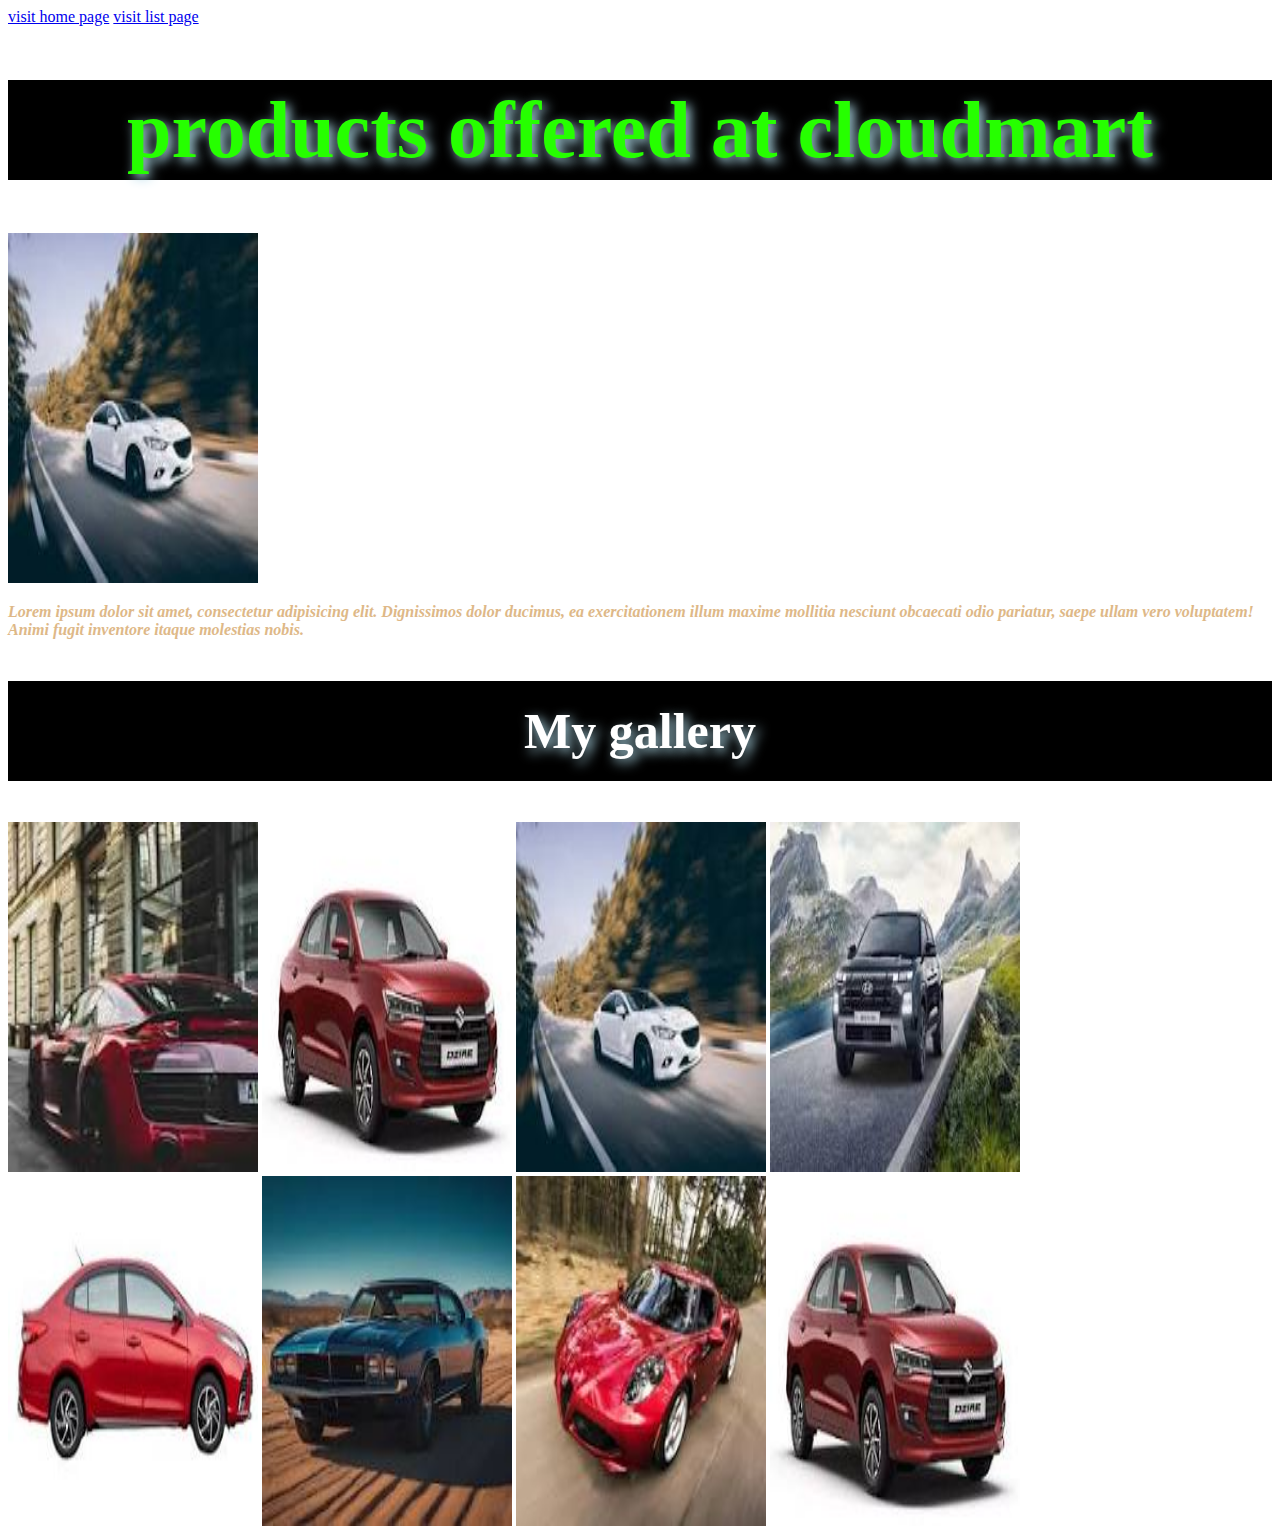
<file: index.html>
<!doctype html>
<html lang="en">
<head>

    <meta charset="UTF-8">
    <meta name="viewport"
          content="width=device-width, user-scalable=no, initial-scale=1.0, maximum-scale=1.0, minimum-scale=1.0">
    <meta http-equiv="X-UA-Compatible" content="ie=edge">
    <title>indexpage</title>
    <style>
        h1{font-size:80px ;
text-shadow: 4px 4px 12px lightblue;
        }
        p{
            font-style: italic;
            color: burlywood;

        }
        img{
            width: 250px;
            height: 350px;
        }
        img:hover{
            opacity: 0.8;
        }
        h2{
            background-color: black;
            color: white;
            line-height: 100px;
            font-size: 50px;
            text-align: center;
            text-shadow: 4px 4px 12px lightblue;

        }

        h1:hover{color: red}
    </style>
    <a href="home.html" target="_self">visit home page</a>
    <a href="list.html" target="_self">visit list page</a>
</head>
<h1 style="color: #26ff00;text-align: center;background-color: black;line-height:100px">products offered at cloudmart</h1>
<img src="assets/car four.jpeg" alt="">
<p style="font-weight: bold">Lorem ipsum dolor sit amet, consectetur adipisicing elit. Dignissimos dolor ducimus, ea exercitationem illum maxime mollitia nesciunt obcaecati odio pariatur, saepe ullam vero voluptatem! Animi fugit inventore itaque molestias nobis.</p>
<h2 >My gallery</h2>
<img src="assets/car two.jpeg" alt="car">
<img src="assets/car three.jpeg" alt="">
<img src="assets/car four.jpeg" alt="">
<img src="assets/car five.jpeg" alt="">
<img src="assets/car six.jpeg" alt="">
<img src="assets/car seven.jpeg" alt="">
<img src="assets/car eight.jpeg" alt="">
<img src="assets/car three.jpeg" alt="">
<body>

</body>
</html>
</file>
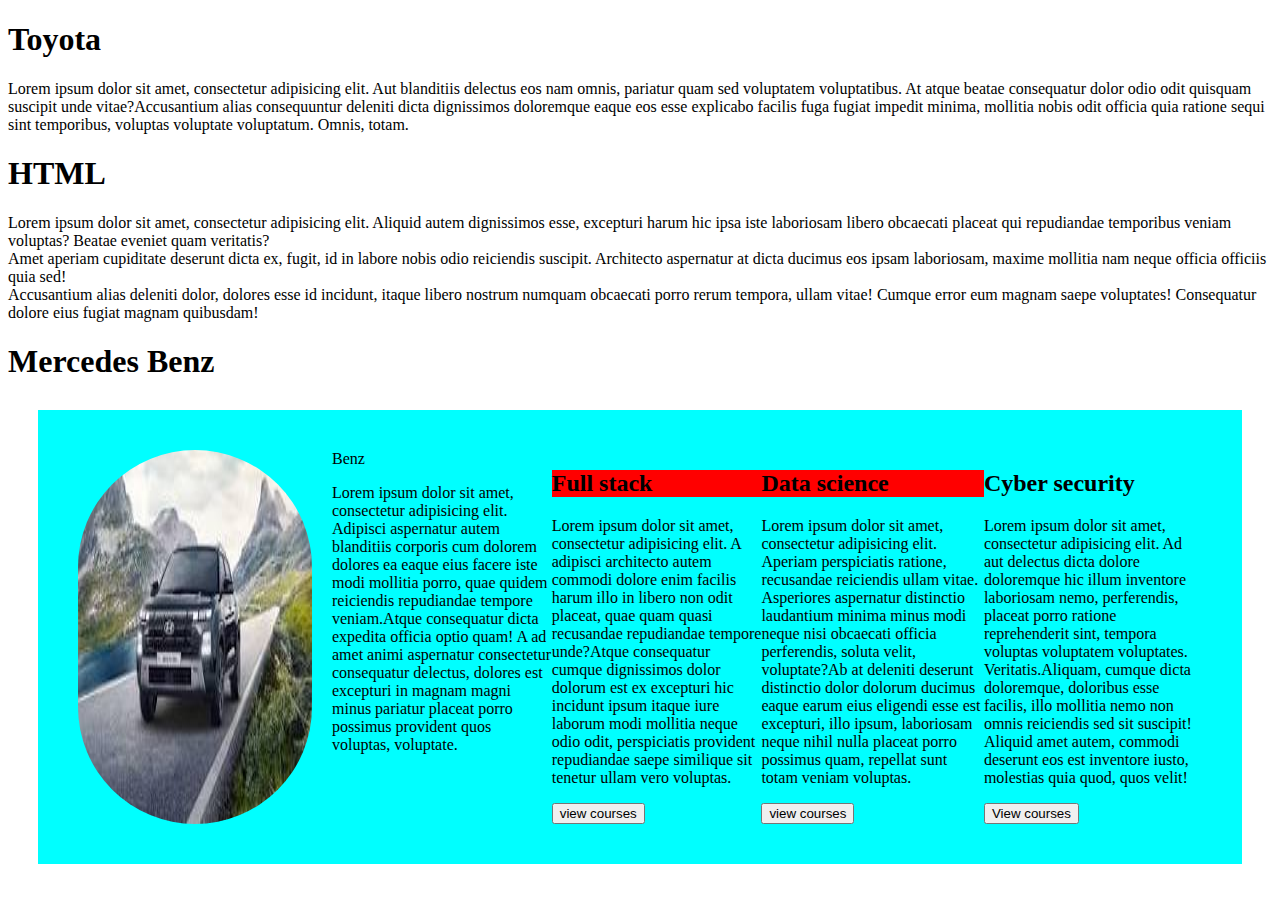
<file: About.html>
<!doctype html>
<html lang="en">
<head>
    <meta charset="UTF-8">
    <meta name="viewport"
          content="width=device-width, user-scalable=no, initial-scale=1.0, maximum-scale=1.0, minimum-scale=1.0">
    <meta http-equiv="X-UA-Compatible" content="ie=edge">
    <title>About page</title>
    <style>
        .mydivision{
            background-color: red;
        }
        #mydiv{
            background-color: aqua;
            display: flex;
            margin: 30px;
            padding: 40px;
        }
        #myimage{
            margin-right: 20px;
            border-radius: 250px;
        }


        #divisionone:hover{color: aqua;
            background-color: cyan;
            margin: 30px;
            padding: 50px;
            color: black;
        }
        #two:hover{color: aqua;
            background-color: slategrey;
            padding: 30px;
            color: black;
        }
        #two h1:hover{
            text-align: center;
        }
        #two button:hover{
            background-color: black;
            color: mediumblue;
            width: 200px;
            height: 50px;
            border-radius: 10px;
        }
        #main{
            display: flex;
        }
    </style>



</head>
<body>
<div id="divisionone">
    <h1>Toyota</h1>
<p><span>Lorem ipsum dolor sit amet, consectetur adipisicing elit. Aut blanditiis delectus eos nam omnis, pariatur quam sed voluptatem voluptatibus. At atque beatae consequatur dolor odio odit quisquam suscipit unde vitae?</span><span>Accusantium alias consequuntur deleniti dicta dignissimos doloremque eaque eos esse explicabo facilis fuga fugiat impedit minima, mollitia nobis odit officia quia ratione sequi sint temporibus, voluptas voluptate voluptatum. Omnis, totam.</span></p>

</div>

<div id="two">
    <h1>HTML</h1>
    <P>
    <div>Lorem ipsum dolor sit amet, consectetur adipisicing elit. Aliquid autem dignissimos esse, excepturi harum hic
        ipsa iste laboriosam libero obcaecati placeat qui repudiandae temporibus veniam voluptas? Beatae eveniet quam
        veritatis?
    </div>
    <div>Amet aperiam cupiditate deserunt dicta ex, fugit, id in labore nobis odio reiciendis suscipit. Architecto
        aspernatur at dicta ducimus eos ipsam laboriosam, maxime mollitia nam neque officia officiis quia sed!
    </div>
    <div>Accusantium alias deleniti dolor, dolores esse id incidunt, itaque libero nostrum numquam obcaecati porro rerum
        tempora, ullam vitae! Cumque error eum magnam saepe voluptates! Consequatur dolore eius fugiat magnam quibusdam!
    </div></P>
</div>
<h1>Mercedes Benz</h1>
<div id="mydiv">
    <img src="assets/car%20five.jpeg" alt="" id="myimage">
   <div>
       <hi>Benz</hi>
       <p><span>Lorem ipsum dolor sit amet, consectetur adipisicing elit. Adipisci aspernatur autem blanditiis corporis cum dolorem dolores ea eaque eius facere iste modi mollitia porro, quae quidem reiciendis repudiandae tempore veniam.</span><span>Atque consequatur dicta expedita officia optio quam! A ad amet animi aspernatur consectetur consequatur delectus, dolores est excepturi in magnam magni minus pariatur placeat porro possimus provident quos voluptas, voluptate.</span></p>
   </div>


 <div id="main">
     <!....fullstack.....>
     <div id="mydivision">
        <h2 class="mydivision">Full stack</h2>
        <p><span>Lorem ipsum dolor sit amet, consectetur adipisicing elit. A adipisci architecto autem commodi dolore enim facilis harum illo in libero non odit placeat, quae quam quasi recusandae repudiandae tempore unde?</span><span>Atque consequatur cumque dignissimos dolor dolorum est ex excepturi hic incidunt ipsum itaque iure laborum modi mollitia neque odio odit, perspiciatis provident repudiandae saepe similique sit tenetur ullam vero voluptas.</span></p>
        <button>view courses</button>
     </div>
    </div>
    <div>
        <!....Data science....>
        <h2 class="mydivision">Data science</h2>
        <p><span>Lorem ipsum dolor sit amet, consectetur adipisicing elit. Aperiam perspiciatis ratione, recusandae reiciendis ullam vitae. Asperiores aspernatur distinctio laudantium minima minus modi neque nisi obcaecati officia perferendis, soluta velit, voluptate?</span><span>Ab at deleniti deserunt distinctio dolor dolorum ducimus eaque earum eius eligendi esse est excepturi, illo ipsum, laboriosam neque nihil nulla placeat porro possimus quam, repellat sunt totam veniam voluptas.</span></p>
        <button>view courses</button>
    </div>
    <div>
        <!....cyber security....>
        <h2>Cyber security</h2>
        <p><span>Lorem ipsum dolor sit amet, consectetur adipisicing elit. Ad aut delectus dicta dolore doloremque hic illum inventore laboriosam nemo, perferendis, placeat porro ratione reprehenderit sint, tempora voluptas voluptatem voluptates. Veritatis.</span><span>Aliquam, cumque dicta doloremque, doloribus esse facilis, illo mollitia nemo non omnis reiciendis sed sit suscipit! Aliquid amet autem, commodi deserunt eos est inventore iusto, molestias quia quod, quos velit!</span></p>
        <button>View courses</button>
    </div>
</div>
</body>
</html>
</file>
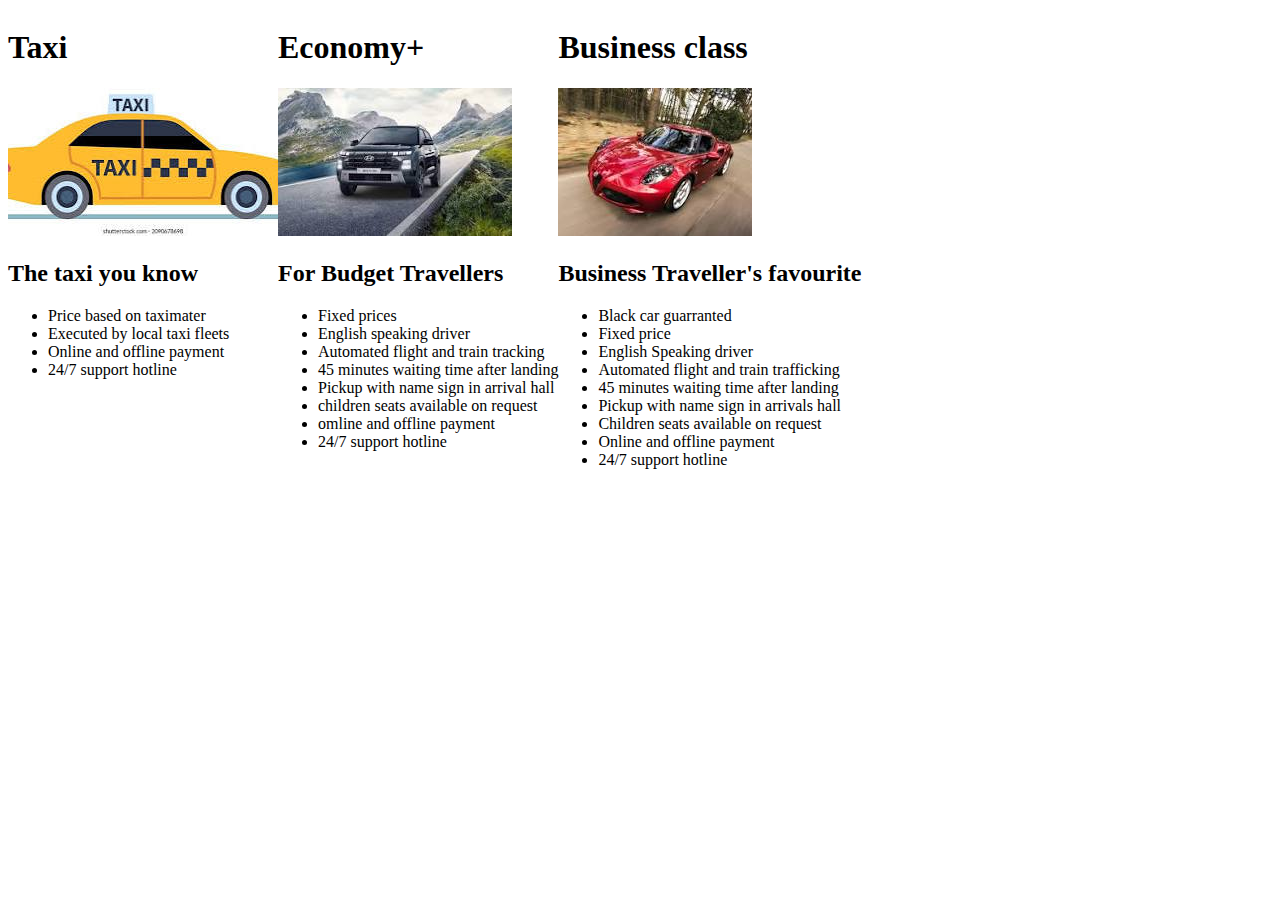
<file: assignment.html>
<!doctype html>
<html lang="en">
<head>
    <meta charset="UTF-8">
    <meta name="viewport"
          content="width=device-width, user-scalable=no, initial-scale=1.0, maximum-scale=1.0, minimum-scale=1.0">
    <meta http-equiv="X-UA-Compatible" content="ie=edge">
    <title>class</title>
    <style>
   #three{
       display: flex;
   }




    </style>
</head>
<body>
<div id="three">
    <div>
    <h1>Taxi</h1>
    <img src="assets/cab%201.jpeg" alt="">
    <h2>The taxi you know</h2>
    <ul>
    <li >Price based on taximater</li>
    <li>Executed by local taxi fleets</li>
    <li>Online and offline payment</li>
    <li>24/7 support hotline</li
      </ul>
</div>
<div>
    <h1>Economy+</h1>
    <img src="assets/car%20five.jpeg" alt="">
    <h2>For Budget Travellers</h2>
    <ul>
    <li>Fixed prices</li>
    <li>English speaking driver</li>
    <li>Automated flight and train tracking</li>
    <li>45 minutes waiting time after landing </li>
    <li>Pickup with name sign in arrival hall</li>
    <li>children seats available on request</li>
    <li>omline and offline payment</li>
    <li>24/7 support hotline</li>
        </ul>
</div>
<div>
    <h1>Business class</h1>
    <img src="assets/car%20eight.jpeg" alt="">
    <h2>Business Traveller's favourite</h2>
    <ul>
    <li>Black car guarranted</li>
    <li>Fixed price</li>
    <li>English Speaking driver</li>
    <li>Automated flight and train trafficking</li>
    <li>45 minutes waiting time after landing</li>
    <li>Pickup with name sign in arrivals hall</li>
    <li>Children seats available on request</li>
    <li>Online and offline payment</li>
    <li>24/7 support hotline</li>
        </ul>
</div>
</div>

</body>
</html>
</file>
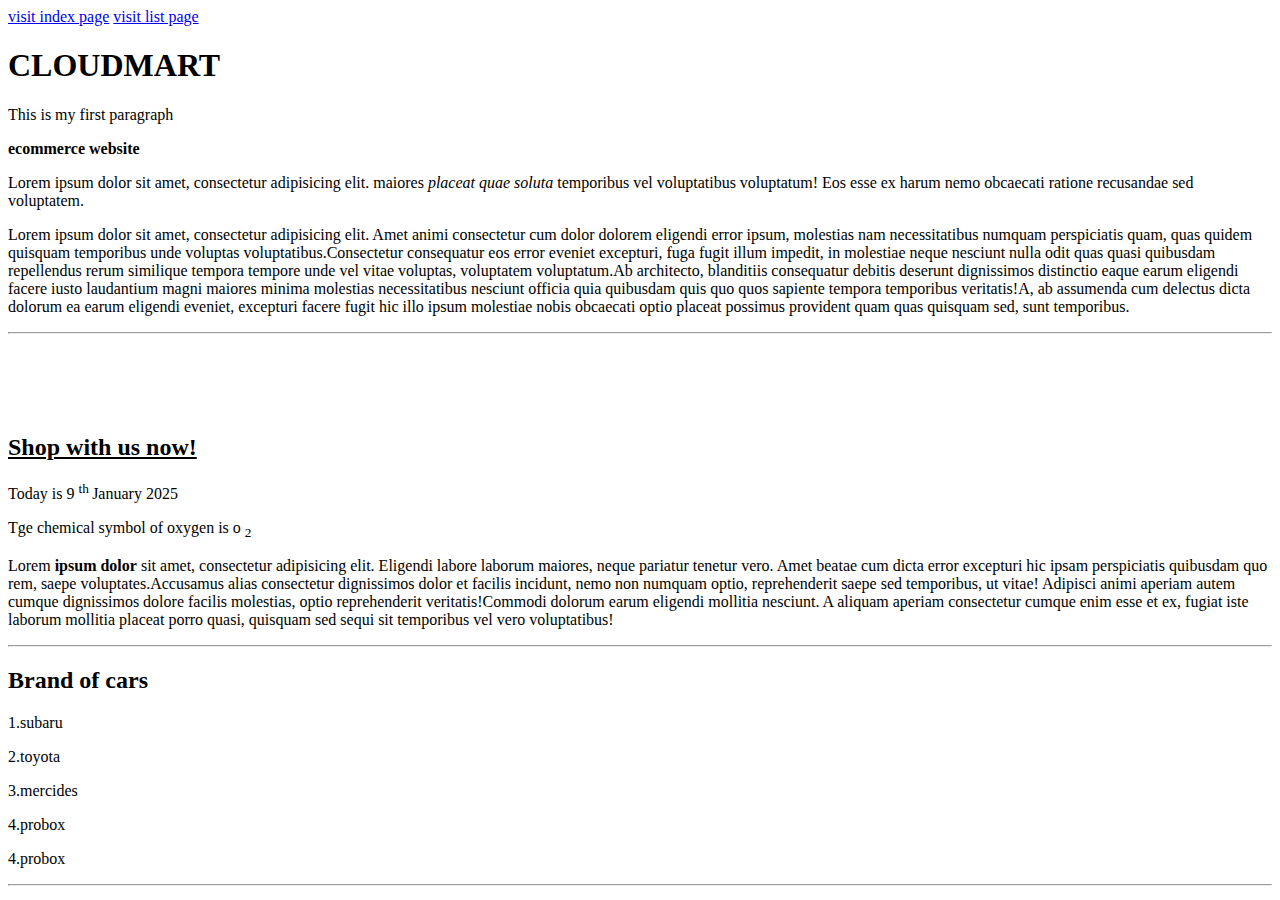
<file: home.html>
<!doctype html>
<html lang="en">
<head>
    <meta charset="UTF-8">
    <meta name="viewport"
          content="width=device-width, user-scalable=no, initial-scale=1.0, maximum-scale=1.0, minimum-scale=1.0">
    <meta http-equiv="X-UA-Compatible" content="ie=edge">
    <title>homepage</title>
    <link rel="icon" href="assets/home.png">
</head>
<body>
<a href="index.html" target="_self">visit index page</a>
<a href="list.html">visit list page</a>
<h1>CLOUDMART</h1>
<p>This is my first paragraph</p>
<p><b>ecommerce website</b></p>
<p>Lorem ipsum dolor sit amet, consectetur adipisicing elit.  maiores <i>placeat quae soluta </i>temporibus vel voluptatibus voluptatum! Eos esse ex harum nemo obcaecati ratione recusandae sed voluptatem.</p>
<p><span>Lorem ipsum dolor sit amet, consectetur adipisicing elit. Amet animi consectetur cum dolor dolorem eligendi error ipsum, molestias nam necessitatibus numquam perspiciatis quam, quas quidem quisquam temporibus unde voluptas voluptatibus.</span><span>Consectetur consequatur eos error eveniet excepturi, fuga fugit illum impedit, in molestiae neque nesciunt nulla odit quas quasi quibusdam repellendus rerum similique tempora tempore unde vel vitae voluptas, voluptatem voluptatum.</span><span>Ab architecto, blanditiis consequatur debitis deserunt dignissimos distinctio eaque earum eligendi facere iusto laudantium magni maiores minima molestias necessitatibus nesciunt officia quia quibusdam quis quo quos sapiente tempora temporibus veritatis!</span><span>A, ab assumenda cum delectus dicta dolorum ea earum eligendi eveniet, excepturi facere fugit hic illo ipsum molestiae nobis obcaecati optio placeat possimus provident quam quas quisquam sed, sunt temporibus.</span></p>
<hr>
<br><br><br><br>
<h2><u>Shop with us now!</u></h2>
<p>Today is 9 <sup>th </sup>January 2025</p>
<p>Tge chemical symbol of oxygen is o <sub>2</sub></p>
<p><span>Lorem <b>ipsum dolor</b> sit amet, consectetur adipisicing elit. Eligendi labore laborum maiores, neque pariatur tenetur vero. Amet beatae cum dicta error excepturi hic ipsam perspiciatis quibusdam quo rem, saepe voluptates.</span><span>Accusamus alias consectetur dignissimos dolor et facilis incidunt, nemo non numquam optio, reprehenderit saepe sed temporibus, ut vitae! Adipisci animi aperiam autem cumque dignissimos dolore facilis molestias, optio reprehenderit veritatis!</span><span>Commodi dolorum earum eligendi mollitia nesciunt. A aliquam aperiam consectetur cumque enim esse et ex, fugiat iste laborum mollitia placeat porro quasi, quisquam sed sequi sit temporibus vel vero voluptatibus!</span></p>
<hr>
<h2>Brand of cars</h2>
<p>1.subaru</p>
<p>2.toyota</p>
<p>3.mercides</p>
<p>4.probox</p><p>4.probox</p>
<hr>

</body>
</html>
</file>
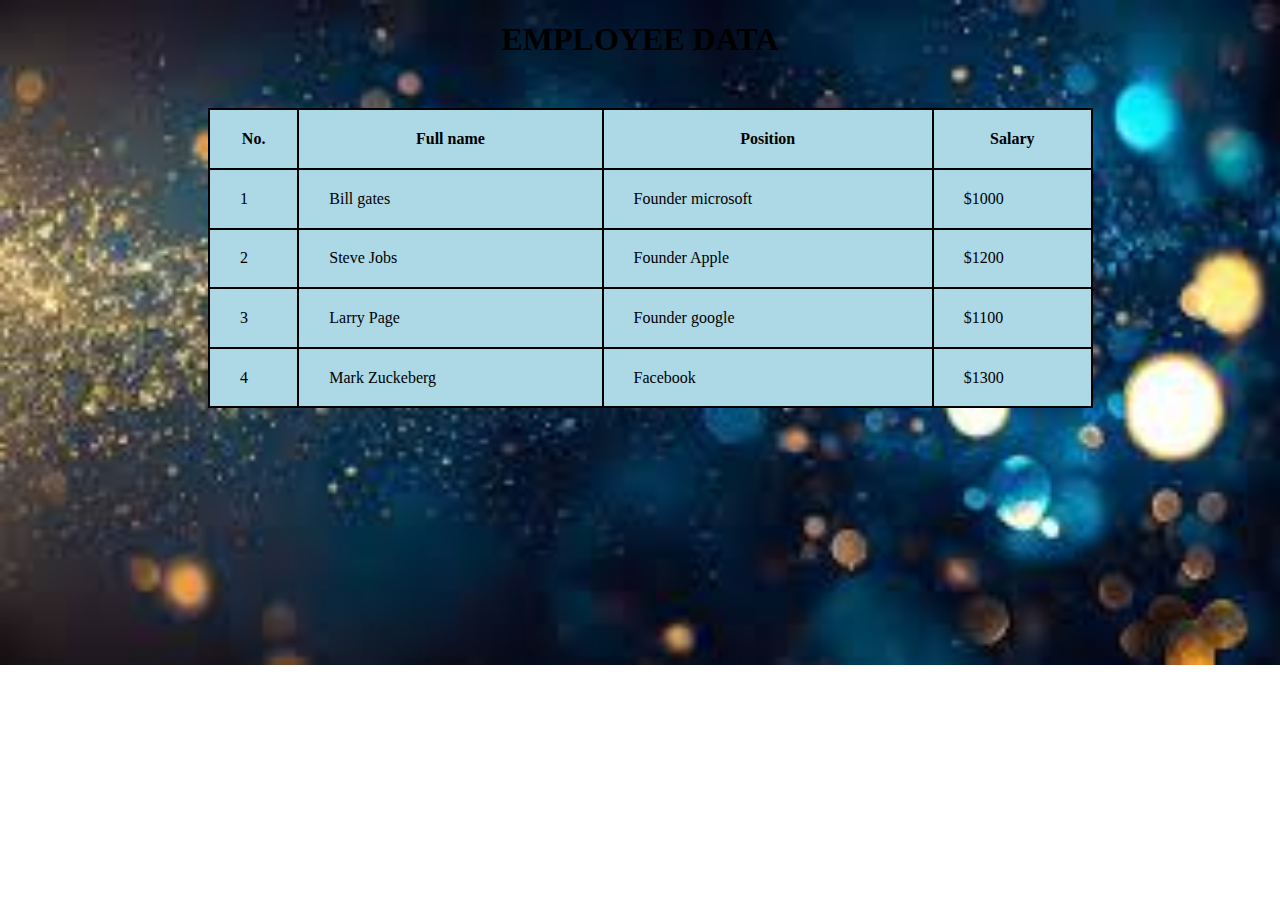
<file: information.html>
<!DOCTYPE html>
    <html lang="en">
    <head>
        <meta charset="UTF-8">
        <title>Employees</title>
        <style>
           table,th,td{
               border: 2px solid black;
border-collapse: collapse;
           }
           table{
               width: 70%;
               height: 300px;
               background-color: lightblue;
               margin-left: 200px;
               margin-top: 50px;
           }
           td{
               padding-left: 30px;
           }
        </style>
    </head>
    <body>
    <h1>EMPLOYEE DATA</h1>
    <table>
<style>
    h1{
        text-align: center;
    }
    body{
        background-image: url("assets/background image.jpeg");
        background-repeat: no-repeat;
        background-size: cover;
    }
</style>
        <tr>
            <th>No.</th>
            <th>Full name</th>
            <th>Position</th>
            <th>Salary</th>
        </tr>
        <tr>
            <td>1</td>
            <td>Bill gates</td>
            <td>Founder microsoft</td>
            <td>$1000</td>
        </tr>
        <tr>
            <td>2</td>
            <td>Steve Jobs</td>
            <td>Founder Apple</td>
            <td>$1200</td>
        </tr>
        <tr>
            <td>3</td>
            <td>Larry Page</td>
            <td>Founder google</td>
            <td>$1100</td>
        </tr>
        <tr>
            <td>4</td>
            <td>Mark Zuckeberg</td>
            <td>Facebook</td>
            <td>$1300</td>
        </tr>









        </style>

    </table>

    </body>
    </html>
</file>
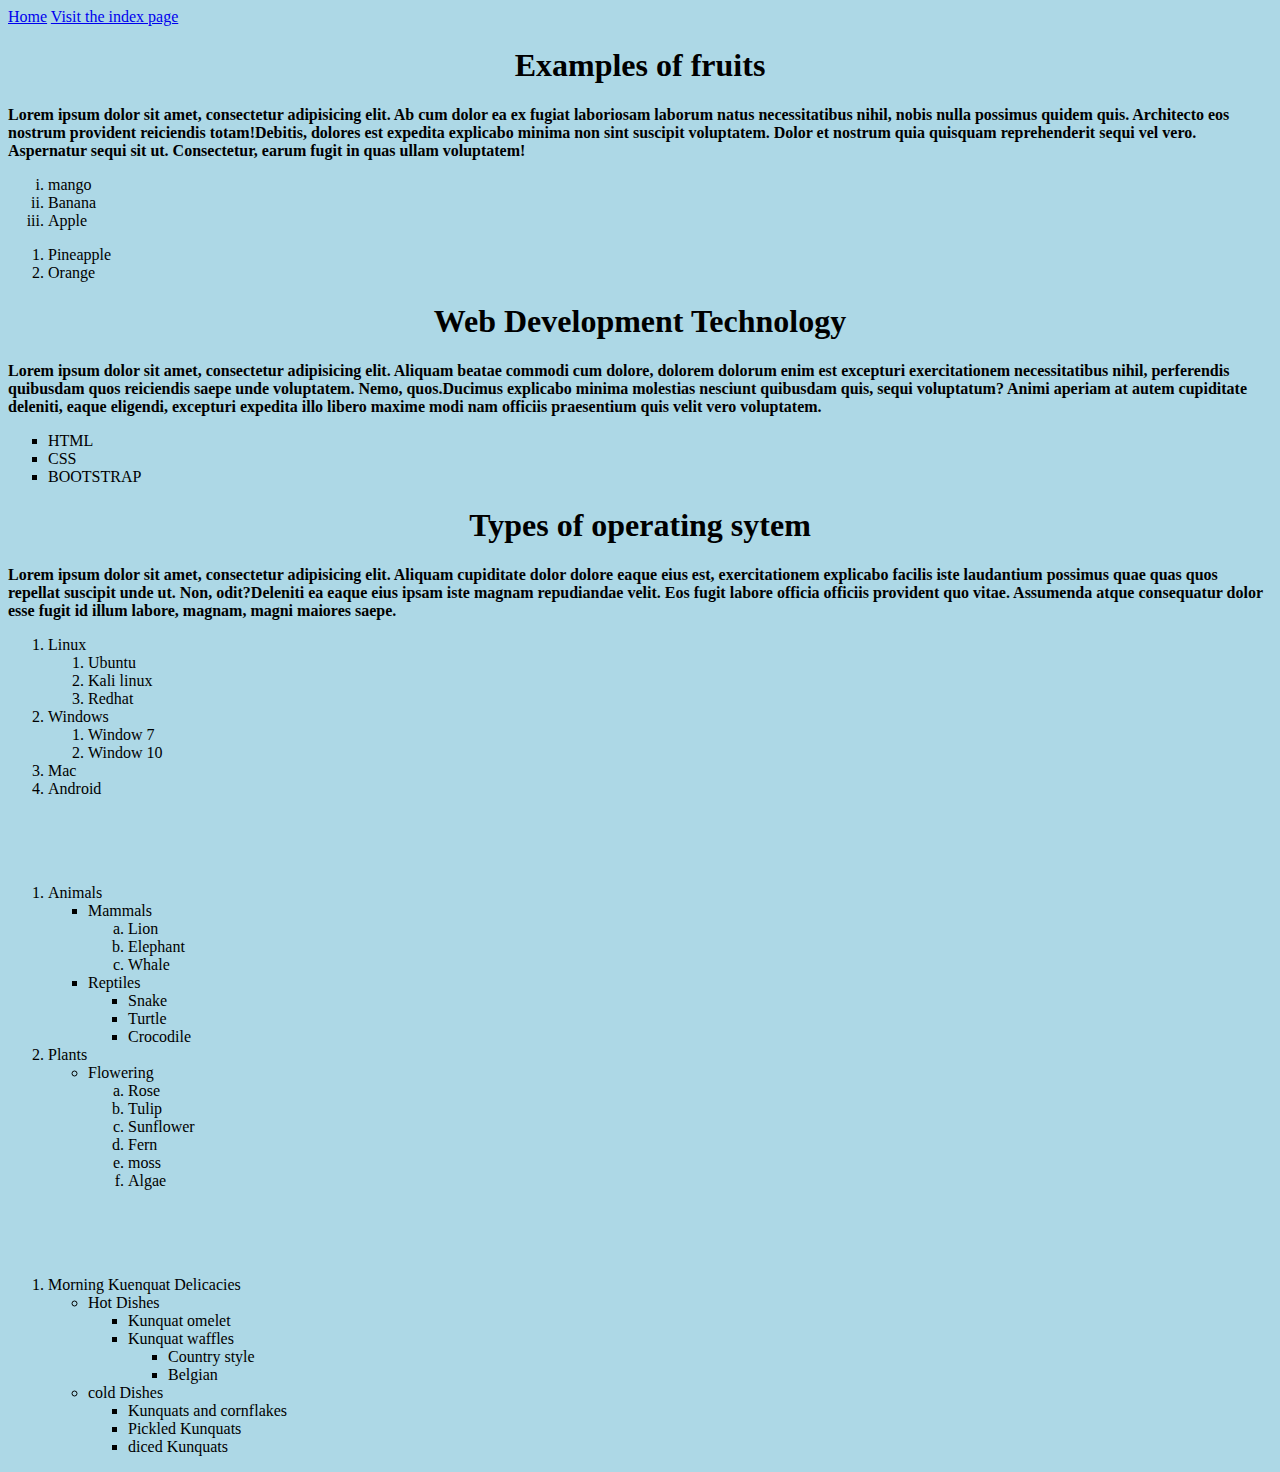
<file: list.html>
<!DOCTYPE html>
<html lang="en">
<head>
    <meta charset="UTF-8">
    <title>list page</title>
</head>
<body>
<style>
    h1{
        text-align: center;

    }
    p{
        font-weight: bold;

    }


    body{
        background-color: lightblue;
    }
</style>

<a href="home.html" target="_self">Home</a>
<a href="index.html" target="_self">Visit the index page</a>
<h1>Examples of fruits</h1>
<p><span>Lorem ipsum dolor sit amet, consectetur adipisicing elit. Ab cum dolor ea ex fugiat laboriosam laborum natus necessitatibus nihil, nobis nulla possimus quidem quis. Architecto eos nostrum provident reiciendis totam!</span><span>Debitis, dolores est expedita explicabo minima non sint suscipit voluptatem. Dolor et nostrum quia quisquam reprehenderit sequi vel vero. Aspernatur sequi sit ut. Consectetur, earum fugit in quas ullam voluptatem!</span></p>
<!_____this is ordered list___->
<ol type="i">
    <li>mango</li>
    <li>Banana</li>
    <li>Apple</li>
</ol type>
<ol>
    <li>Pineapple</li>
    <li>Orange</li>
</ol>

<h1>Web Development Technology</h1>
<p><span>Lorem ipsum dolor sit amet, consectetur adipisicing elit. Aliquam beatae commodi cum dolore, dolorem dolorum enim est excepturi exercitationem necessitatibus nihil, perferendis quibusdam quos reiciendis saepe unde voluptatem. Nemo, quos.</span><span>Ducimus explicabo minima molestias nesciunt quibusdam quis, sequi voluptatum? Animi aperiam at autem cupiditate deleniti, eaque eligendi, excepturi expedita illo libero maxime modi nam officiis praesentium quis velit vero voluptatem.</span></p>
<ul style="list-style-type: square">
    <li>HTML</li>
    <li>CSS</li>
    <li>BOOTSTRAP</li>
</ul>
<h1>Types of operating sytem</h1>
<p><span>Lorem ipsum dolor sit amet, consectetur adipisicing elit. Aliquam cupiditate dolor dolore eaque eius est, exercitationem explicabo facilis iste laudantium possimus quae quas quos repellat suscipit unde ut. Non, odit?</span><span>Deleniti ea eaque eius ipsam iste magnam repudiandae velit. Eos fugit labore officia officiis provident quo vitae. Assumenda atque consequatur dolor esse fugit id illum labore, magnam, magni maiores saepe.</span></p>
<ol>
    <li>Linux
        <ol>
            <li>Ubuntu</li>
            <li>Kali linux</li>
            <li>Redhat</li>
        </ol>
    </li>
    <li>Windows
        <OL>
            <LI>Window 7</LI>
            <LI>Window 10</LI>
        </OL>
    </li>
    <li>Mac</li>
    <li>Android</li>
</ol>

<br><br><br>
<ol>
    <li>Animals
        <ul style="list-style-type: square">
            <li>Mammals
                <ol type="a">
                    <li>Lion</li>
                    <li>Elephant</li>
                    <li>Whale</li>
                </ol>
            </li>
            <li>Reptiles
                <ul>
                    <li>Snake</li>
                    <li>Turtle</li>
                    <li>Crocodile</li>
                </ul>
            </li>
        </ul>
    </li>
    <li>Plants
        <ul>
            <li>Flowering
                <ol type="a">
                    <li>Rose</li>
                    <li>Tulip</li>
                    <li>Sunflower</li>
                    <li>Fern</li>
                    <li>moss</li>
                    <li>Algae</li>
                </ol>
            </li>
        </ul>
    </li>
</ol>
<br><br><br>
<ol>
    <li>Morning Kuenquat Delicacies
        <ul>
            <li>Hot Dishes
                <ul style="list-style-type: square">
                    <li>Kunquat omelet</li>
                    <li>Kunquat waffles
                        <ul style="list-style-type: square">
                            <li>Country style</li>
                            <li>Belgian</li>
                        </ul>
                    </li>
                </ul>
            </li>
            <li>cold Dishes
                <ul style="list-style-type: square">
                    <li>Kunquats and cornflakes</li>
                    <li>Pickled Kunquats</li>
                    <li>diced Kunquats</li>
                </ul>
            </li>
        </ul>
    </li>

</ol>
</body>
</html>
</file>
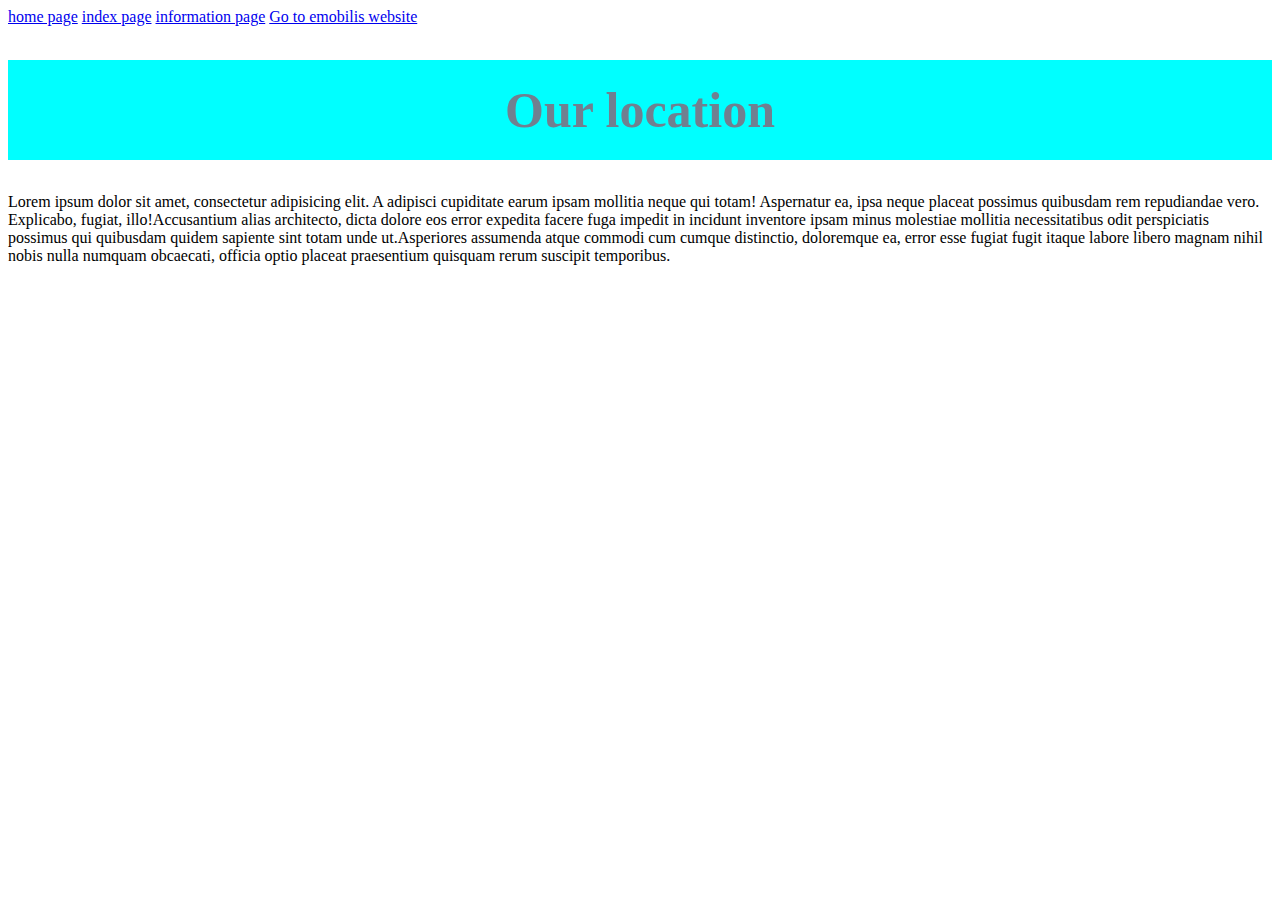
<file: Location.html>
<!doctype html>
<html lang="en">
<head>
    <meta charset="UTF-8">
    <meta name="viewport"
          content="width=device-width, user-scalable=no, initial-scale=1.0, maximum-scale=1.0, minimum-scale=1.0">
    <meta http-equiv="X-UA-Compatible" content="ie=edge">
    <title>Our location</title>
  <style>
    h1{
      text-align: center;
      background-color: aqua;
      line-height: 100px;
      color: slategrey;
      font-weight: bolder;
      font-size: 50px;
    }
  </style>
</head>
<body>
<a href="home.html">home page</a>
<a href="index.html">index page</a>
<a href="information.html">information page</a>
<a href="list.html"></a>
<a href="ttps://www.emobilis.ac.ke">Go to emobilis website</a>
<h1>Our location</h1>
<p><span>Lorem ipsum dolor sit amet, consectetur adipisicing elit. A adipisci cupiditate earum ipsam mollitia neque qui totam! Aspernatur ea, ipsa neque placeat possimus quibusdam rem repudiandae vero. Explicabo, fugiat, illo!</span><span>Accusantium alias architecto, dicta dolore eos error expedita facere fuga impedit in incidunt inventore ipsam minus molestiae mollitia necessitatibus odit perspiciatis possimus qui quibusdam quidem sapiente sint totam unde ut.</span><span>Asperiores assumenda atque commodi cum cumque distinctio, doloremque ea, error esse fugiat fugit itaque labore libero magnam nihil nobis nulla numquam obcaecati, officia optio placeat praesentium quisquam rerum suscipit temporibus.</span></p>
<iframe src="https://www.google.com/maps/embed?pb=!1m18!1m12!1m3!1d5806.367389830733!2d36.81014712911009!3d-1.2690519148012116!2m3!1f0!2f0!3f0!3m2!1i1024!2i768!4f13.1!3m3!1m2!1s0x182f17199c297e71%3A0x7019c24cbb4896d4!2sParklands%2C%20Nairobi!5e0!3m2!1sen!2ske!4v1736923410996!5m2!1sen!2ske" width="100%" height="450" style="border:0;" allowfullscreen="" loading="lazy" referrerpolicy="no-referrer-when-downgrade"></iframe>

</body>
</html>
</file>
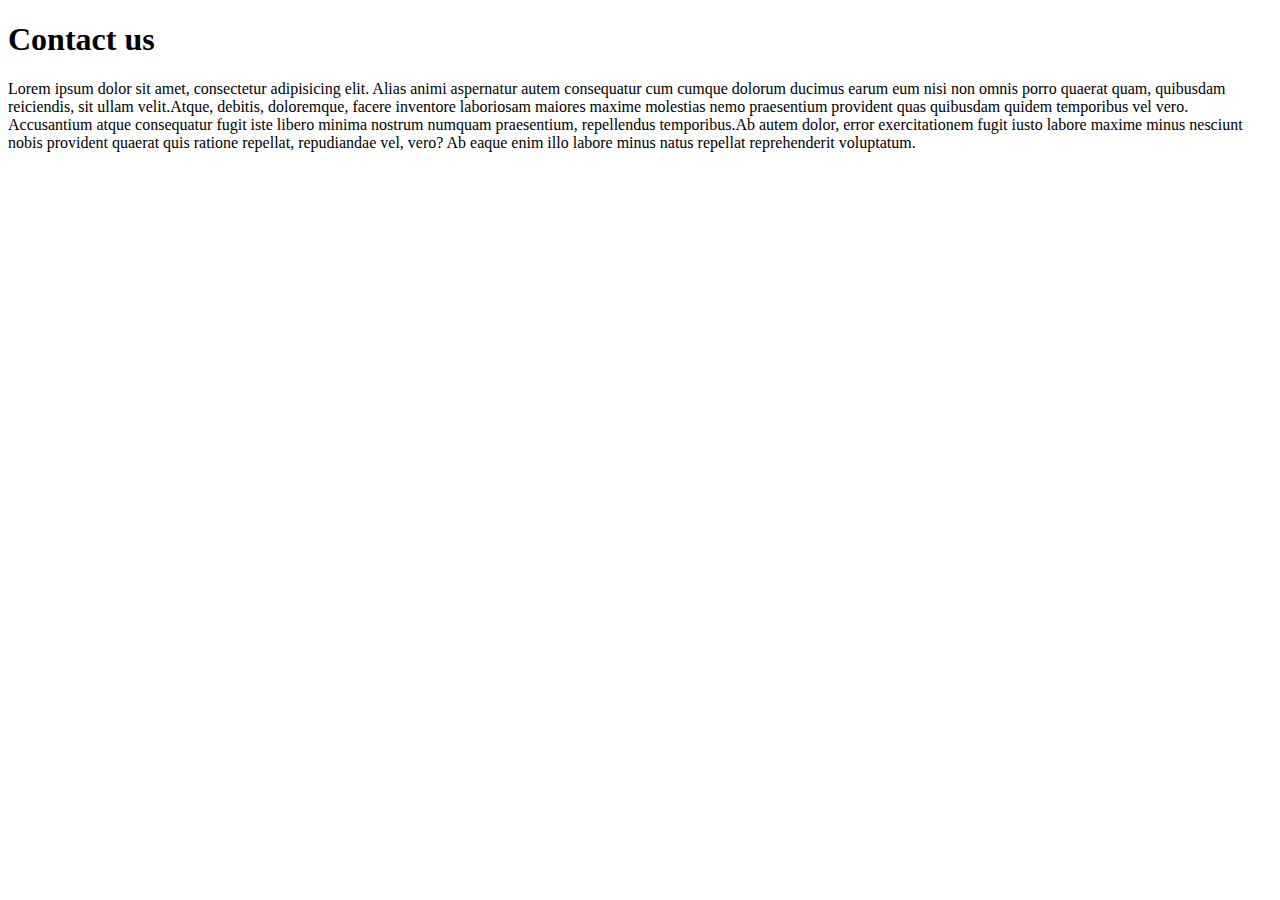
<file: New.html>
<!doctype html>
<html lang="en">
<head>
    <meta charset="UTF-8">
    <meta name="viewport"
          content="width=device-width, user-scalable=no, initial-scale=1.0, maximum-scale=1.0, minimum-scale=1.0">
    <meta http-equiv="X-UA-Compatible" content="ie=edge">
    <title>Contact</title>
</head>
<body>
<h1>Contact us</h1>
<p><span>Lorem ipsum dolor sit amet, consectetur adipisicing elit. Alias animi aspernatur autem consequatur cum cumque dolorum ducimus earum eum nisi non omnis porro quaerat quam, quibusdam reiciendis, sit ullam velit.</span><span>Atque, debitis, doloremque, facere inventore laboriosam maiores maxime molestias nemo praesentium provident quas quibusdam quidem temporibus vel vero. Accusantium atque consequatur fugit iste libero minima nostrum numquam praesentium, repellendus temporibus.</span><span>Ab autem dolor, error exercitationem fugit iusto labore maxime minus nesciunt nobis provident quaerat quis ratione repellat, repudiandae vel, vero? Ab eaque enim illo labore minus natus repellat reprehenderit voluptatum.</span></p>



</body>
</html>
</file>
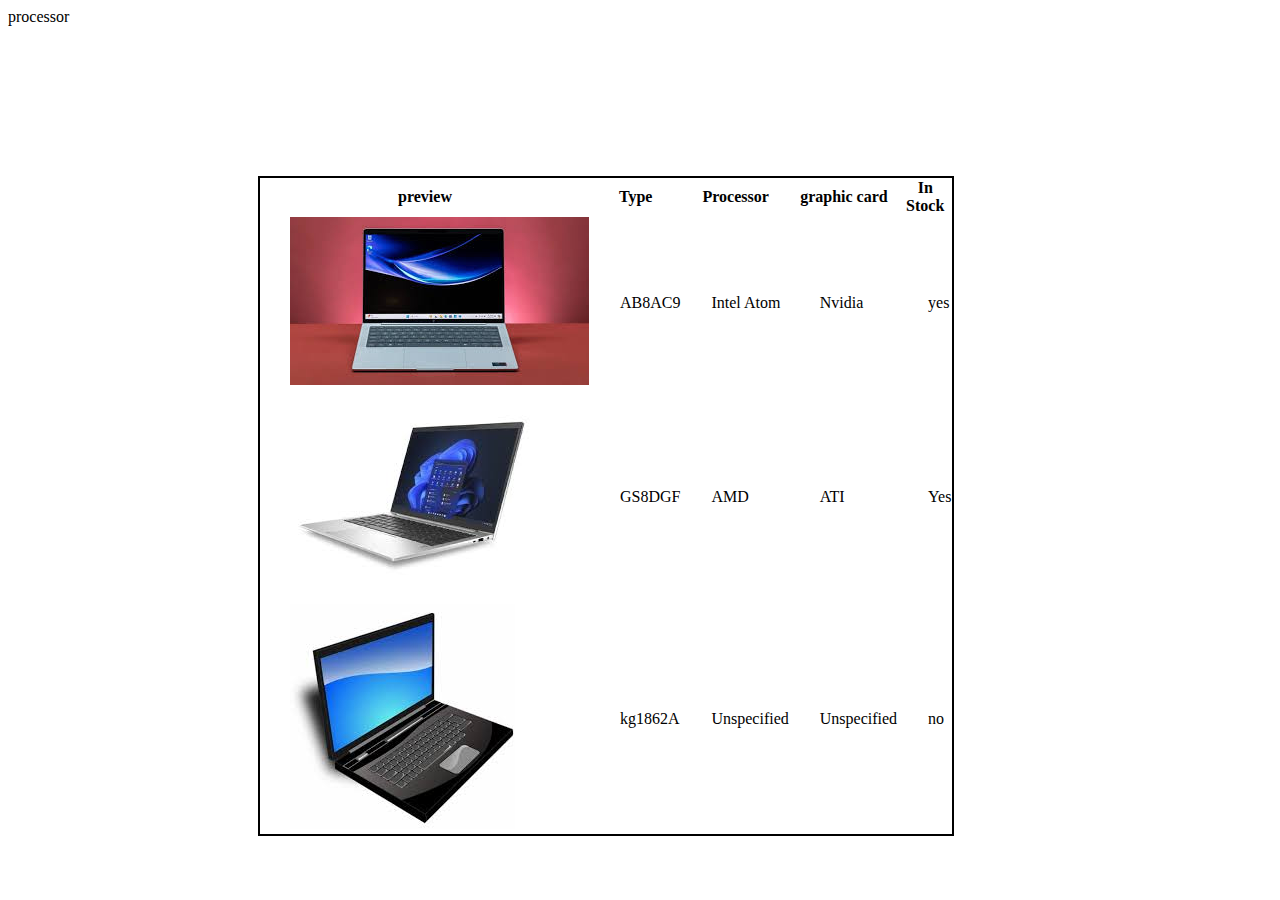
<file: processor.html>
<!doctype html>
<html lang="en">
<head>
    <meta charset="UTF-8">
    <meta name="viewport"
          content="width=device-width, user-scalable=no, initial-scale=1.0, maximum-scale=1.0, minimum-scale=1.0">
    <meta http-equiv="X-UA-Compatible" content="ie=edge">
    <title>processor</title>
  <style>
    table,td,th{

    }

    table {
      border: 2px solid black;
      border-collapse: collapse;
      width: 350px;
      height: 50px;
      margin-left: 250px;
      margin-top: 150px;

    }
    td{
      padding-left: 30px;
    }
  </style>

</head>
<body>
<hi>processor</hi>
<table>
  <tr>
    <th>preview</th>
    <th>Type</th>
    <th>Processor</th>
    <th>graphic card</th>
    <th>In Stock</th>
  </tr>
  <tr>
    <td><img src="assets/lap1.jpeg" alt=""></td>
    <td>AB8AC9</td>
    <td>Intel Atom</td>
    <td>Nvidia</td>
    <td>yes</td>

  </tr>
  <tr>
    <td><img src="assets/lap2.jpeg" alt=""></td>
    <td>GS8DGF</td>
    <td>AMD</td>
    <td>ATI</td>
    <td>Yes</td>
  </tr>
  <tr>
    <td><img src="assets/lap3.jpeg" alt=""></td>
    <td>kg1862A</td>
    <td>Unspecified</td>
    <td>Unspecified</td>
    <td>no</td>
  </tr>
</table>




</body>
</html>
</file>
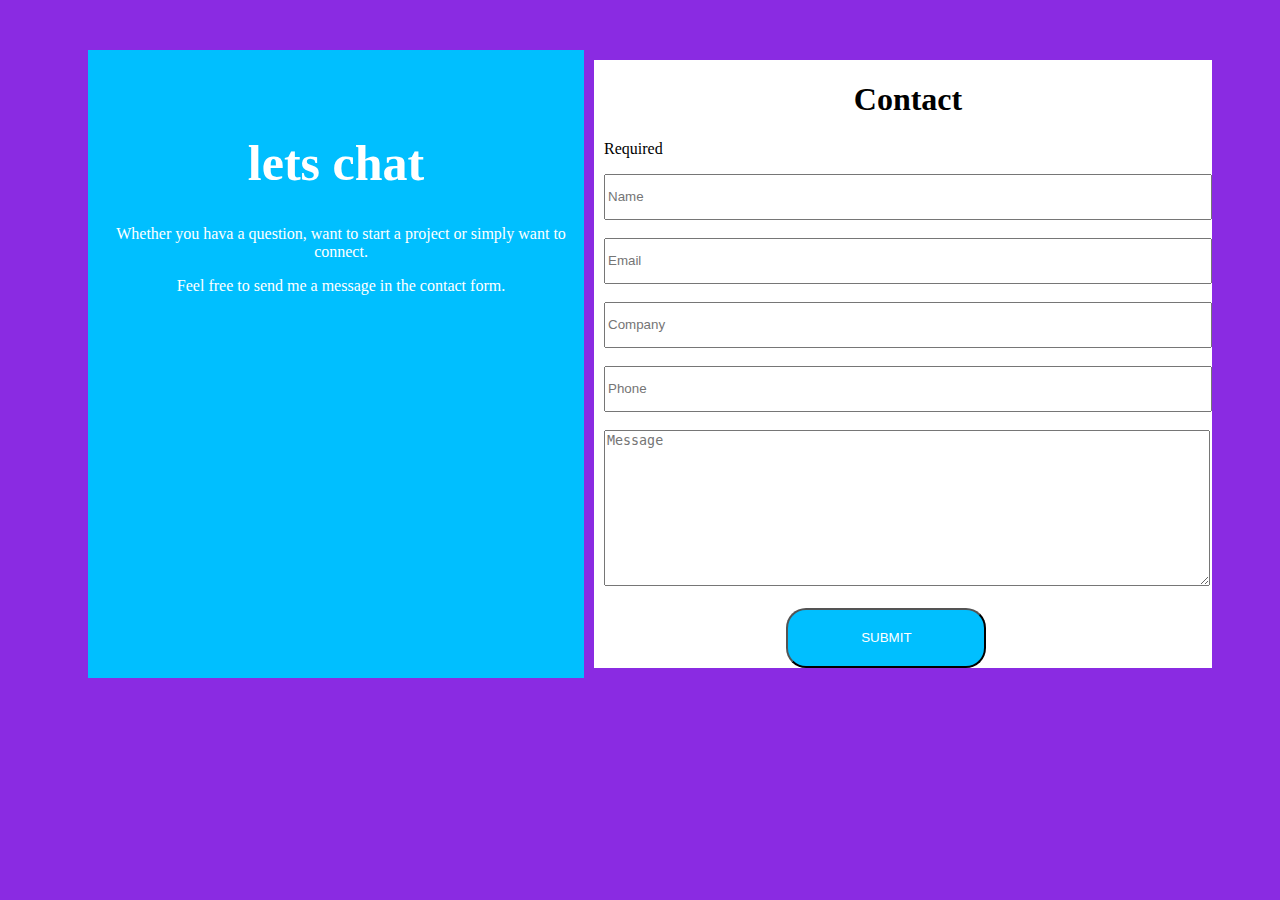
<file: tel.html>
<!doctype html>
<html lang="en">
<head>
    <meta charset="UTF-8">
    <meta name="viewport"
          content="width=device-width, user-scalable=no, initial-scale=1.0, maximum-scale=1.0, minimum-scale=1.0">
    <meta http-equiv="X-UA-Compatible" content="ie=edge">
    <title>Document</title>
    <style>
   #one{
       background-color: deepskyblue;
       padding-top: 50px;
       margin-left: 30px;

   }

#two{
    background-color: white;
padding-left: 10px;
    margin: 10px;


}
#main{
    display: flex;
    margin: 50px;
}
#two h1{
    text-align: center;
}
#one{
    text-align: center;
}
#one h1{
    color: white;
    font-size: 50px;
    font-weight: bold;

}
#one p{
    font-size: 16px;
    text-align: center;
    padding-left: 10px;
    color: white;
}
input{
    width: 600px;
    height: 40px;
}
textarea{
    width: 600px;
}
button{
    background-color: deepskyblue;
    color: white;
    margin-left: 30%;
    border-radius: 20px;
    width: 200px;
    height: 60px;
}
body{
    background-color: blueviolet;
}

</style>
</head>
<body>



<div id="main">
    <div id="one">
<h1>lets chat</h1>
    <p>Whether you hava a question, want to start a project or simply want to connect.</p>
    <p>Feel free to send me a message in the contact form.</p>

</div>




<div id="two">
     <form action="">
  <h1>Contact</h1>
    <p>Required</p>

    <label for="name"></label>
    <input type="text" id="name" placeholder="Name">


    <br><br>
    <label for="Email"></label>
    <input type="text" id="Email" placeholder="Email">


    <br><br>
    <label for="Company"></label>
    <input type="text" id="Company" placeholder="Company">

    <br><br>
    <label for="Phone"></label>
    <input type="text" id="Phone" placeholder="Phone">


    <br><br>
         <textarea name="" id="" cols="30" rows="10" placeholder="Message"></textarea>

         <br><br>
         <button> SUBMIT</button>


</form>
</div>











</div>




</body>
</html>
</file>
